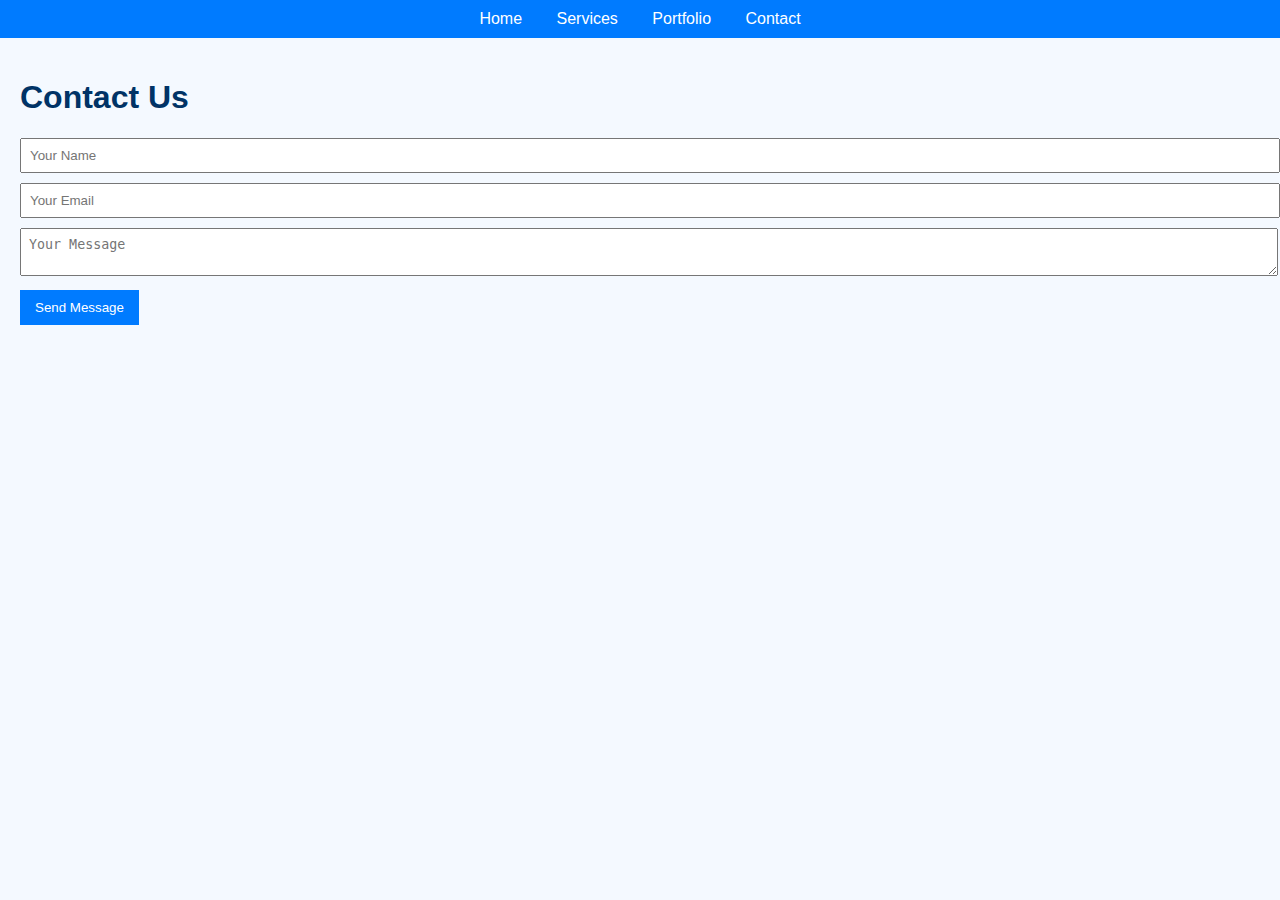
<file: contact.html>
<!DOCTYPE html>
<html lang="en">
<head>
    <meta charset="UTF-8">
    <title>Contact Us - M.J Services</title>
    <link rel="stylesheet" href="style.css">
</head>
<body>
    <header>
        <nav>
            <a href="index.html">Home</a>
            <a href="services.html">Services</a>
            <a href="portfolio.html">Portfolio</a>
            <a href="contact.html">Contact</a>
        </nav>
    </header>
    <main>
        <h1>Contact Us</h1>
        <form action="#" method="post">
            <input type="text" placeholder="Your Name" required><br>
            <input type="email" placeholder="Your Email" required><br>
            <textarea placeholder="Your Message" required></textarea><br>
            <button type="submit">Send Message</button>
        </form>
    </main>
</body>
</html>
</file>
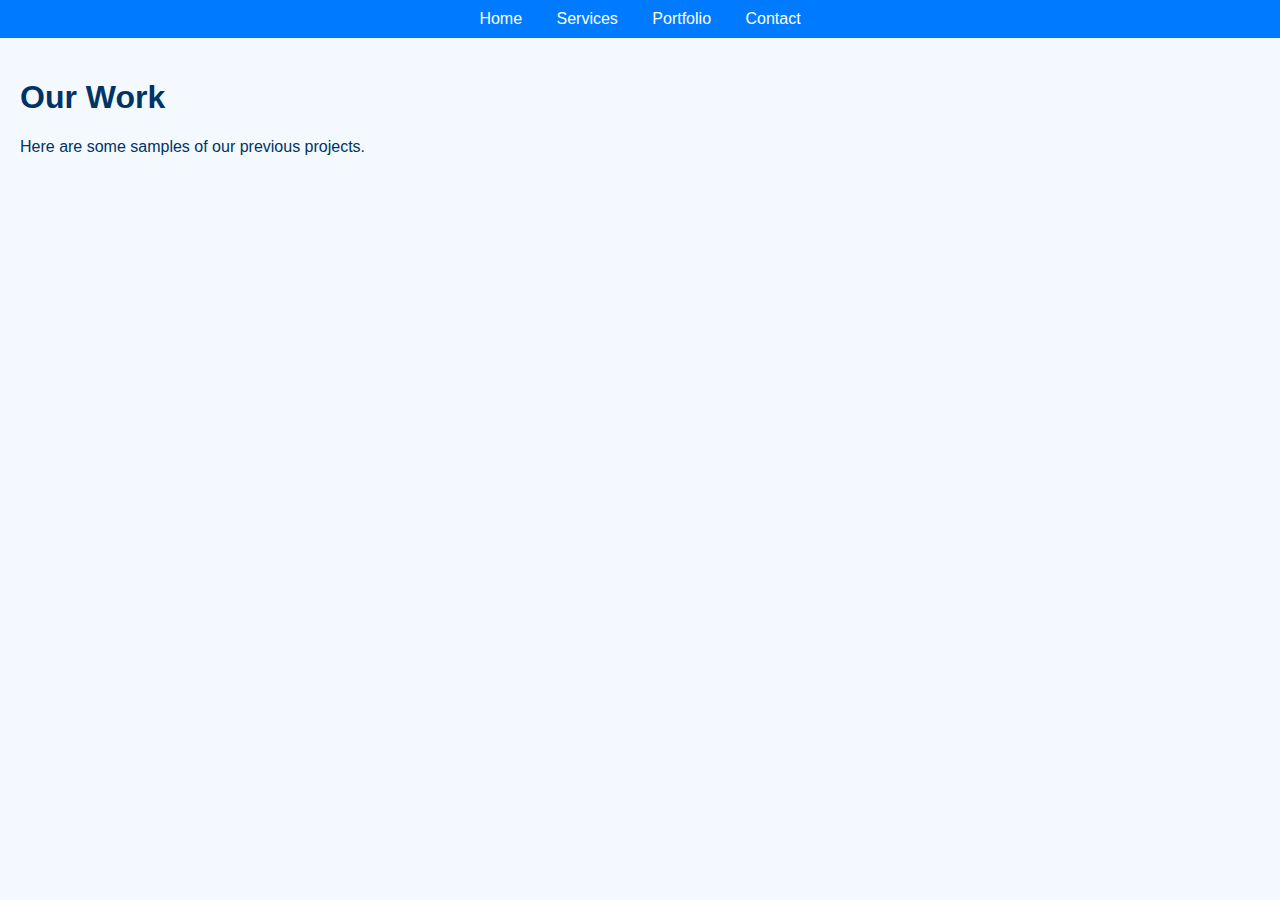
<file: portfolio.html>
<!DOCTYPE html>
<html lang="en">
<head>
    <meta charset="UTF-8">
    <title>Portfolio - M.J Services</title>
    <link rel="stylesheet" href="style.css">
</head>
<body>
    <header>
        <nav>
            <a href="index.html">Home</a>
            <a href="services.html">Services</a>
            <a href="portfolio.html">Portfolio</a>
            <a href="contact.html">Contact</a>
        </nav>
    </header>
    <main>
        <h1>Our Work</h1>
        <p>Here are some samples of our previous projects.</p>
    </main>
</body>
</html>
</file>
<file: style.css>
body {
    font-family: Arial, sans-serif;
    background-color: #f4f9ff;
    color: #003366;
    margin: 0;
    padding: 0;
}

header {
    background-color: #007BFF;
    padding: 10px;
    color: white;
    text-align: center;
}

nav a {
    margin: 0 15px;
    color: white;
    text-decoration: none;
}

main {
    padding: 20px;
}

form input, form textarea {
    width: 100%;
    margin-bottom: 10px;
    padding: 8px;
}
form button {
    padding: 10px 15px;
    background-color: #007BFF;
    color: white;
    border: none;
}
</file>
